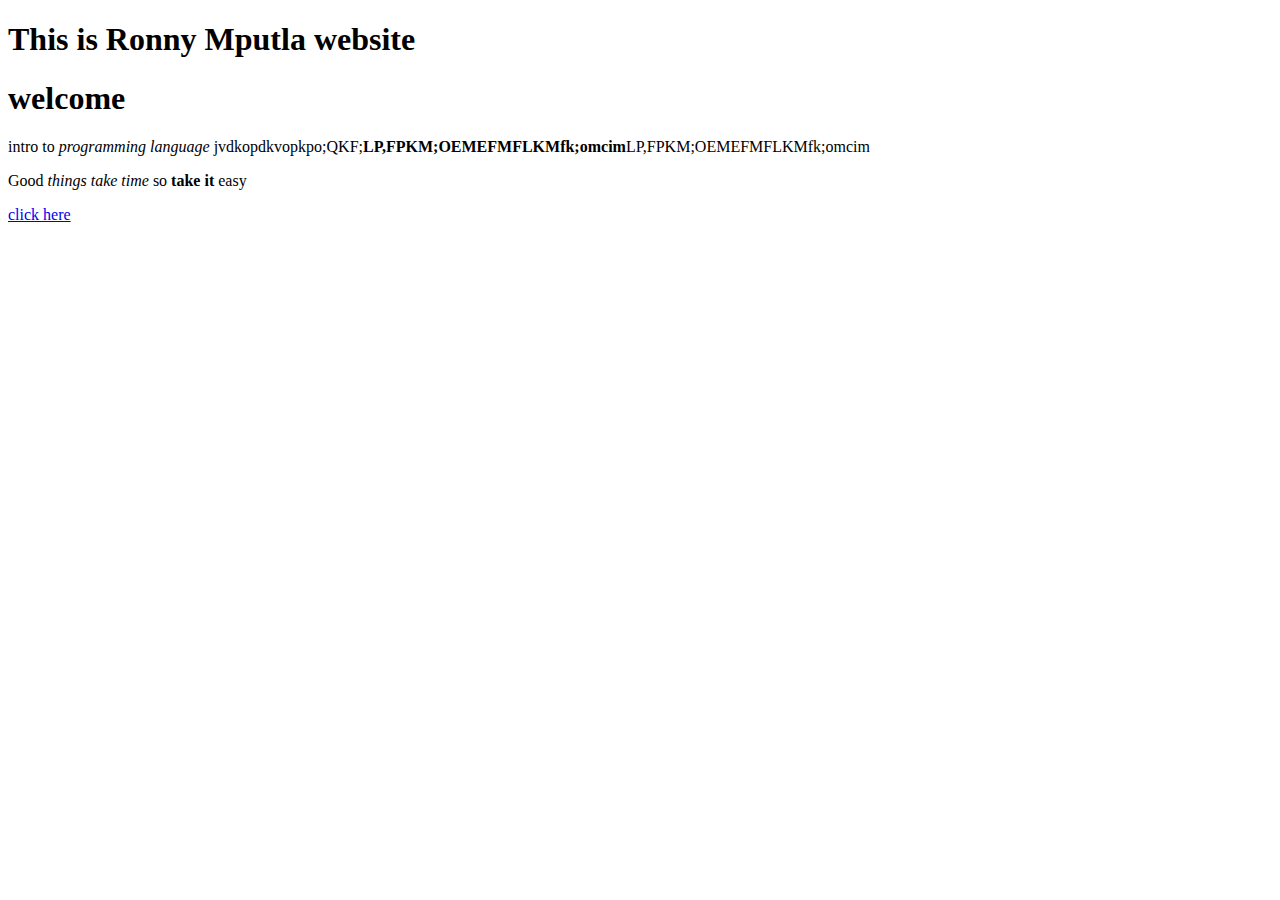
<file: code-college-intro-tutorial/chapter 5/index.html>
<!DOCTYPE html>
<html lang="en">
<head>
    <meta charset="UTF-8">
    <meta name="viewport" content="width=device-width, initial-scale=1.0">
    <title>Document</title>
</head>
<body>
    
<h1>This is Ronny Mputla website</h1>
<h1>welcome</h1>
<p>intro to <em>programming language</em> jvdkopdkvopkpo;QKF;<strong>LP,FPKM;OEMEFMFLKMfk;omcim</strong>LP,FPKM;OEMEFMFLKMfk;omcim

</p>

<p>Good <em>things take time</em> so <strong>take it </strong>easy</p>

 <p><a href="https://www.facebook.com/">click here</a></p>

</body>
</html>
</file>
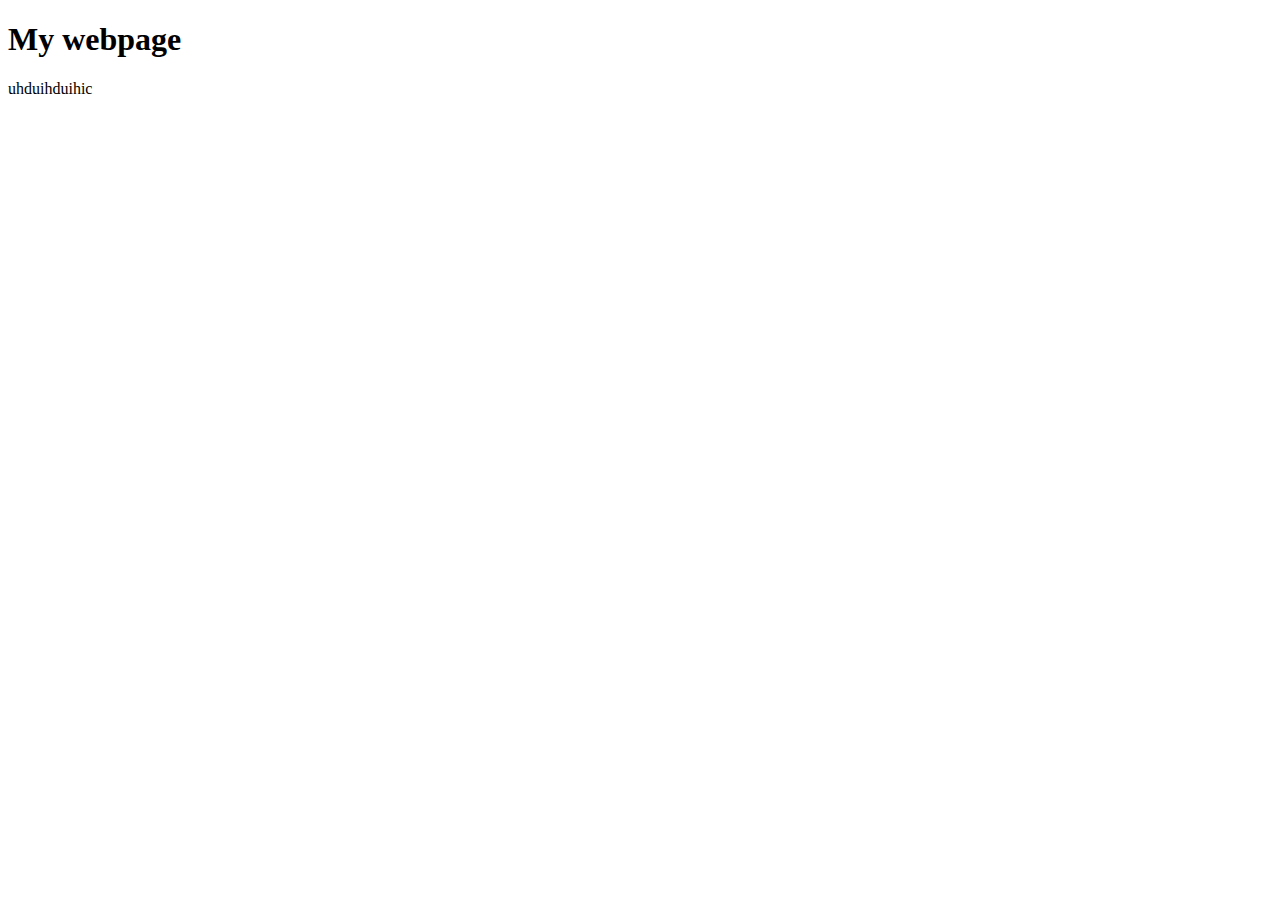
<file: code-college-intro-tutorial/chapter 6/index.html>
<!DOCTYPE html>
<html lang="en">
<head>
    <meta charset="UTF-8">
    <meta name="viewport" content="width=device-width, initial-scale=1.0">
    <title>Document</title>
</head>
<h1>My webpage</h1>
<p>uhduihduihic</p>

<body>

    <script src="main.js"></script>
    
</body>

</html>
</file>
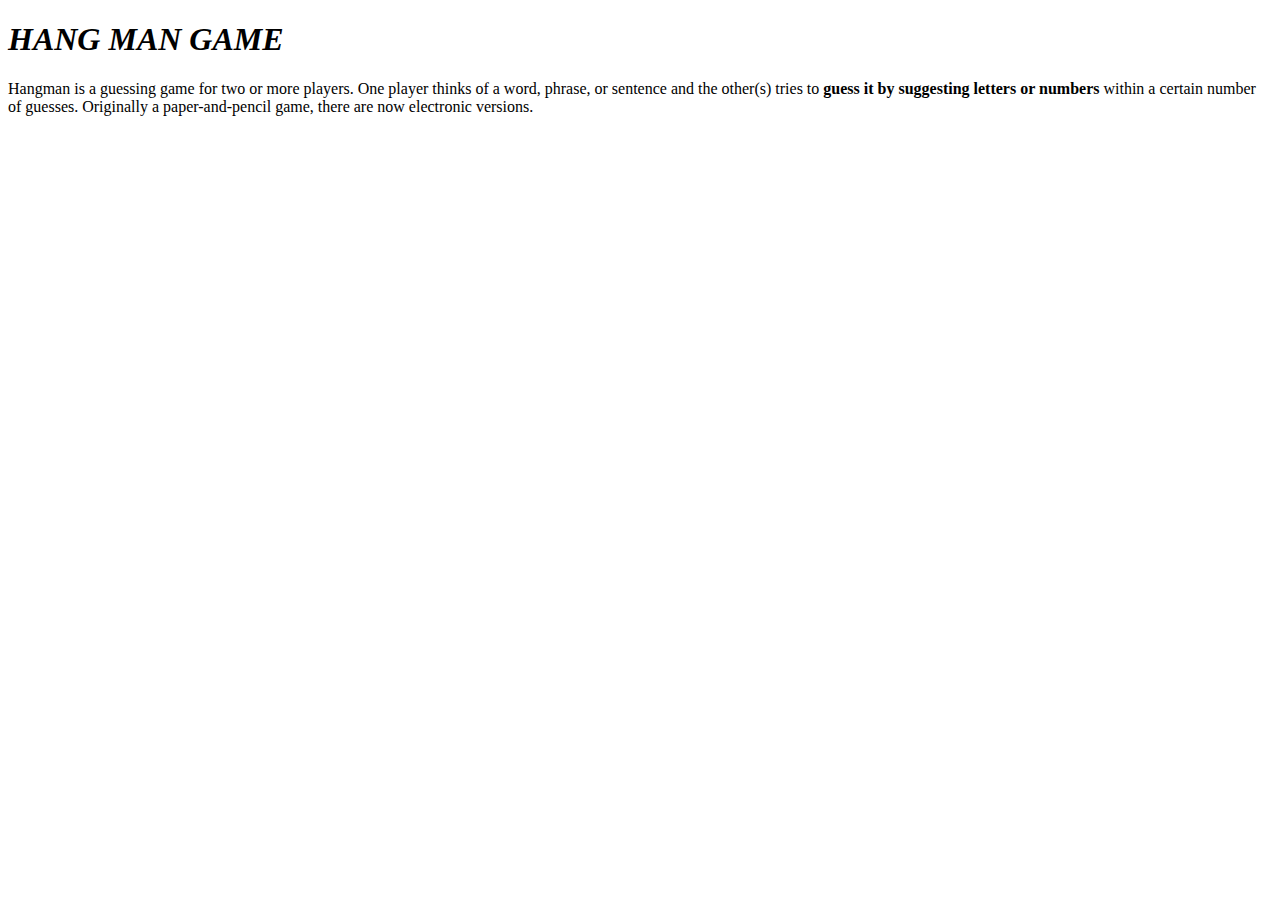
<file: code-college-intro-tutorial/chapter 7/index.html>
<!DOCTYPE html>
<html lang="en">
<head>
    <meta charset="UTF-8">
    <meta name="viewport" content="width=device-width, initial-scale=1.0">
    <title>Document</title>
</head>
<body>
    <h1> <em>HANG MAN GAME</em> </h1>
    <p>Hangman is a guessing game for two or more players. One player thinks of a word, phrase,
     or sentence and the other(s) tries to <strong>guess it by suggesting letters or numbers</strong> within a certain
      number of guesses. Originally a paper-and-pencil game, there are now electronic versions.</p>

<!-- <script src="test.js"></script> -->
<script src="test.js"></script>

</body>
</html>
</file>
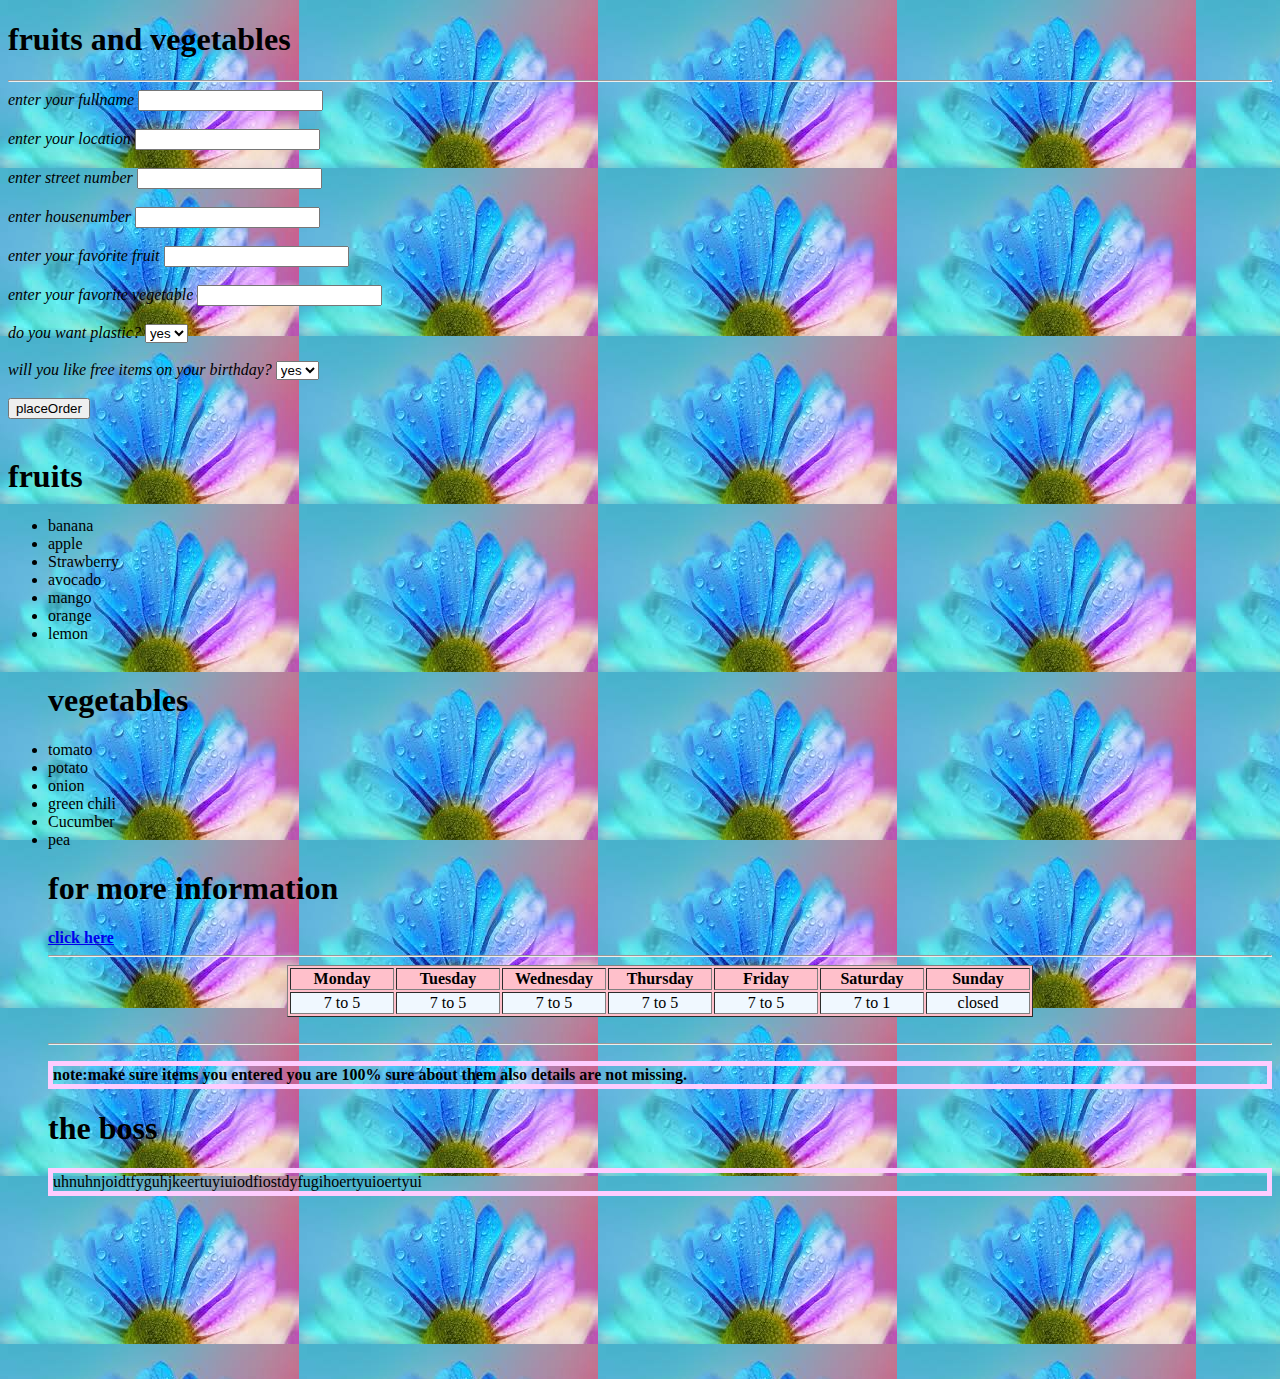
<file: code-college-intro-tutorial/my web page/index.html>
<!DOCTYPE html>
<html lang="en">
<head>
    <meta charset="UTF-8">
    <meta name="viewport" content="width=device-width, initial-scale=1.0">
    <title>www.fruitsandvegetable.co.za</title>

    <link rel="stylesheet" href="index.css"> 

</head>

<body>
    <h1>fruits and vegetables</h1>
    <hr>
    <div id="orderForm">
<label><em>enter your fullname</em>
    <input type="text" id="enter fullname" />
    </label>
    <br />
    <br />
    <label><em>enter your  location</em>
        <input type="text" id="enter your location" />
        </label>
        <br />
        <br />
        <label><em>enter street number</em>
            <input type="text" id="enter street number" />
            </label>
            <br />
            <br />
            <label><em>enter housenumber</em>
                <input type="text" id="enter housenumber" />  
              </label>
              <br />
              <br />
<label><em>enter your favorite fruit</em> 
    <input type="text" id="enter your favorite fruit" />
     </label>
    <br />
    <br />
    <label><em>enter your favorite vegetable</em>
        <input type="text" id="enter your favorite vegetable" />
        </label>
<br />
<br />
<label><em>do you want plastic?</em>
    <select id="plastic">
        <option value="yes">yes</option> 
        <option value="no">no</option>
        </select>   
    </label>
    <br />
    <br />
    <label><em>will you like free items on your birthday?</em>   
     <select id="birthday">
        <option value="yes">yes</option>
        <option value="no">no</option>
     </select>
     </label>
     <br />
     <br />
     <button type="button" id="placeorder">placeOrder
     </button>
<br />
<br />
<h1>fruits</h1>
<ul id="fruit">
   <li id="banana">banana</li>
   <li id="apple" >apple</li>
   <li id="peach" >Strawberry</li>
   <li id="avocado">avocado</li>
   <li id="mango">mango</li>
   <li id="orange">orange</li> 
   <li id="lemon">lemon</li>
<br/> 
<h1>vegetables</h1>
   <li id="tomato">tomato</li>
   <li id="potato">potato</li> 
   <li id="onion">onion</li>
   <li id="green chili">green chili </li>
   <li id="Cucumber">Cucumber</li>
   <li id="pea">pea</li>

<h1>for more information</h1>
<h2></h2><a href="https://www.evergreenspta.co.za/"><strong>click here</strong></a></h2>

<hr>

<table border="1" style="background-color: pink;"
    <tr align="center">
        <th width="100">Monday</th>
        <th width="100">Tuesday</th>
        <th width="100">Wednesday</th>
        <th width="100">Thursday</th>
        <th width="100">Friday</th>
        <th width="100">Saturday</th>
        <th width="100">Sunday</th>
    </tr>
    <tr align="center" style="background-color: aliceblue;"  >
         <td>7 to 5</td>
         <td>7 to 5</td>
         <td>7 to 5</td>
         <td>7 to 5</td>
         <td>7 to 5</td>
         <td>7 to 1</td>
         <td>closed</td>
      
</tr>
</table>
<br />
<hr>
<p><strong>note:make sure items you entered you are 100% sure about them also details are not missing.</strong></p>


<div>
<h1>the boss</h1>
<p>uhnuhnjoidtfyguhjkeertuyiuiodfiostdyfugihoertyuioertyui</p>




</div>




     <script src="main.js"></script>

    </body>
    </html>
</file>
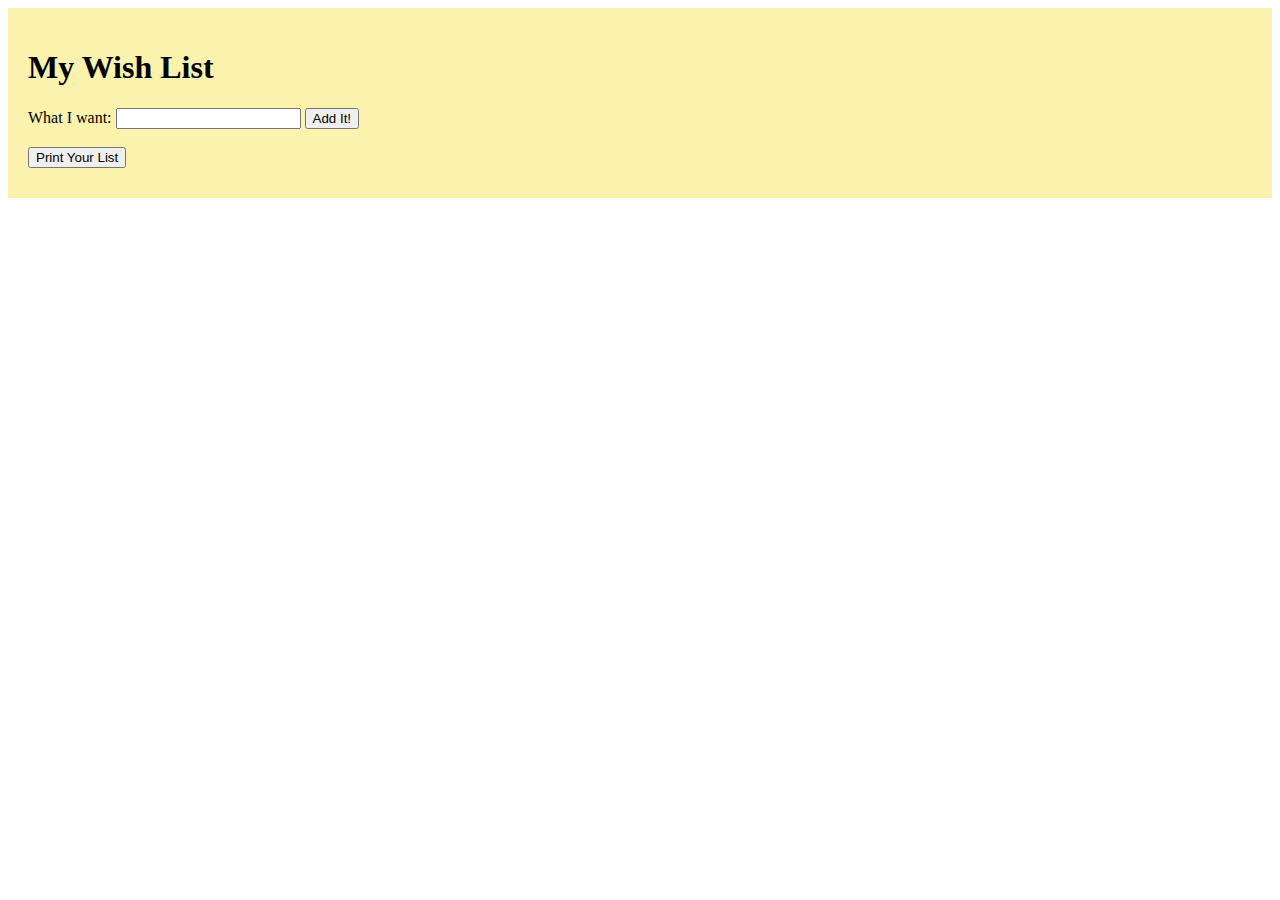
<file: code-college-intro-tutorial/Dummies/chapter-13-dummies/index.html>
<!DOCTYPE html>
<html lang="en">
<head>
    <meta charset="UTF-8">
    <meta http-equiv="X-UA-Compatible" content="IE=edge">
    <meta name="viewport" content="width=device-width, initial-scale=1.0">
    <title>Wish List</title>
    <link rel="stylesheet" href="wishlist.css">
</head>
<body>
    <div id="listPage" class="print">

        <h1>My Wish List</h1>

        <div id="formArea">
          <label>What I want:
            <input type="text" id="iWant" />
          </label>
          <button type="button" id="addIt">Add It!</button>
          <br>
          <br>
          <button type="button" id="printable">Print Your List</button>
        </div>
        <ul id="wishList"></ul>
      </div>

    <script src="wishlist.js"></script>
</body>
</html>
</file>
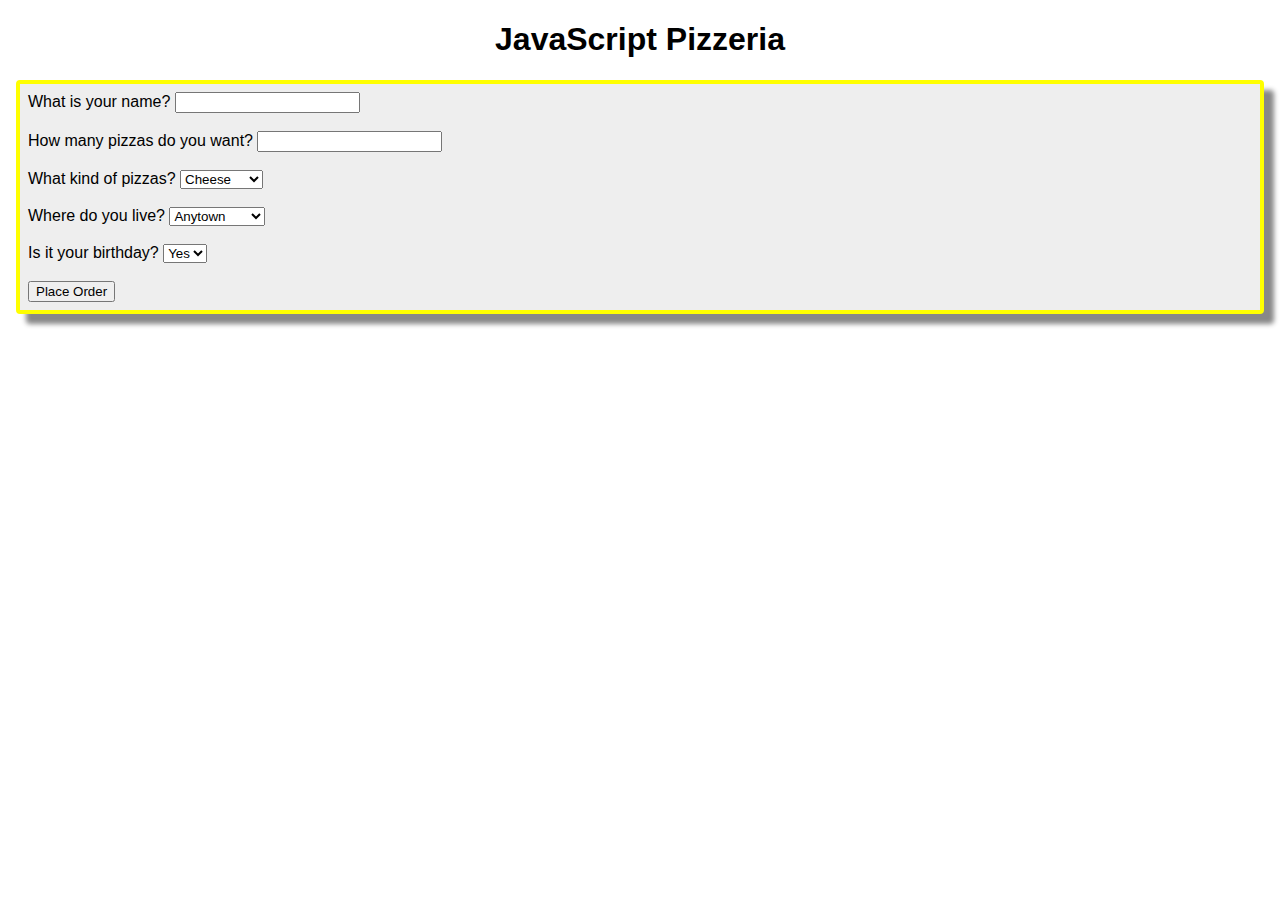
<file: code-college-intro-tutorial/Dummies/chapter-14-dummies/index.html>
<!DOCTYPE html>
<html>

<head>
    <meta charset='utf-8'>
    <meta http-equiv='X-UA-Compatible' content='IE=edge'>
    <title>Use Conditional Statements</title>

    <link rel="stylesheet" href="chap14.css">

</head>

<body>
    <h1>JavaScript Pizzeria</h1>
    <div id="orderForm">
        <label>What is your name?
            <input type="text" id="custName" />
        </label>
        <br />
        <br />
        <label>How many pizzas do you want?
            <input type="number" id="numPizzas" />
        </label>
        <br />
        <br />
        <label>What kind of pizzas?
            <select id="typePizza">
                <option value="cheese">Cheese</option>
                <option value="pepperoni">Pepperoni</option>
            </select>
        </label>
        <br />
        <br />
        <label>Where do you live?
            <select id="deliveryCity">
                <option value="Anytown">Anytown</option>
                <option value="Sacramento">Sacramento</option>
                <option value="Beverly Hills">Beverly
                    Hills</option>
            </select>
        </label>
        <br />
        <br />
        <label>Is it your birthday?
            <select id="birthday">
                <option value="yes">Yes</option>
                <option value="no">No</option>
            </select>
        </label>
        <br />
        <br />
        <button type="button" id="placeOrder">Place
            Order</button>
    </div>
    <div id="displayTotal"></div>

    <script src='chap14.js'></script>
    <!-- <script src='js/listings.js'></script> -->
</body>

</html>
</file>
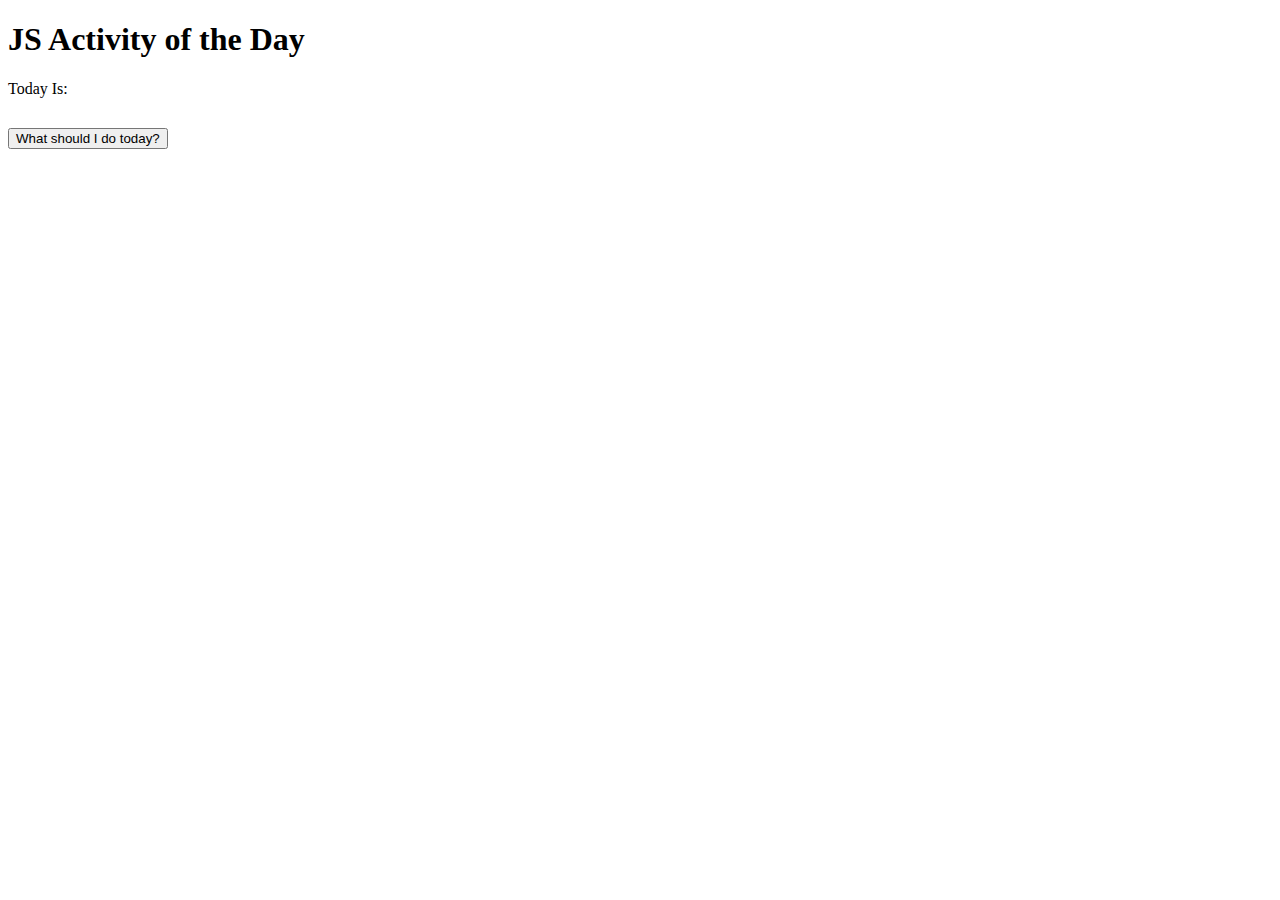
<file: code-college-intro-tutorial/Dummies/chapter-15-dummies/index.html>
<!DOCTYPE html>
<html>
<head>
    <meta charset='utf-8'>
    <meta http-equiv='X-UA-Compatible' content='IE=edge'>
    <title>Page Title</title>
    <meta name='viewport' content='width=device-width, initial-scale=1'>
    <link rel='stylesheet' type='text/css' media='screen' href='calendar.css'>

</head>
<body>
    <h1>JS Activity of the Day</h1>
    Today Is:
    <div id="todaysdate"></div>
    <div id="buttonBox">
        <button id="whattodo" type="button" >What should I do today?</button>
    </div>
    <div id="thingToDo"></div>
</body>
<!-- <script src='calendar.js'></script> -->
<script src="switch.js"></script> 
</html>
</file>
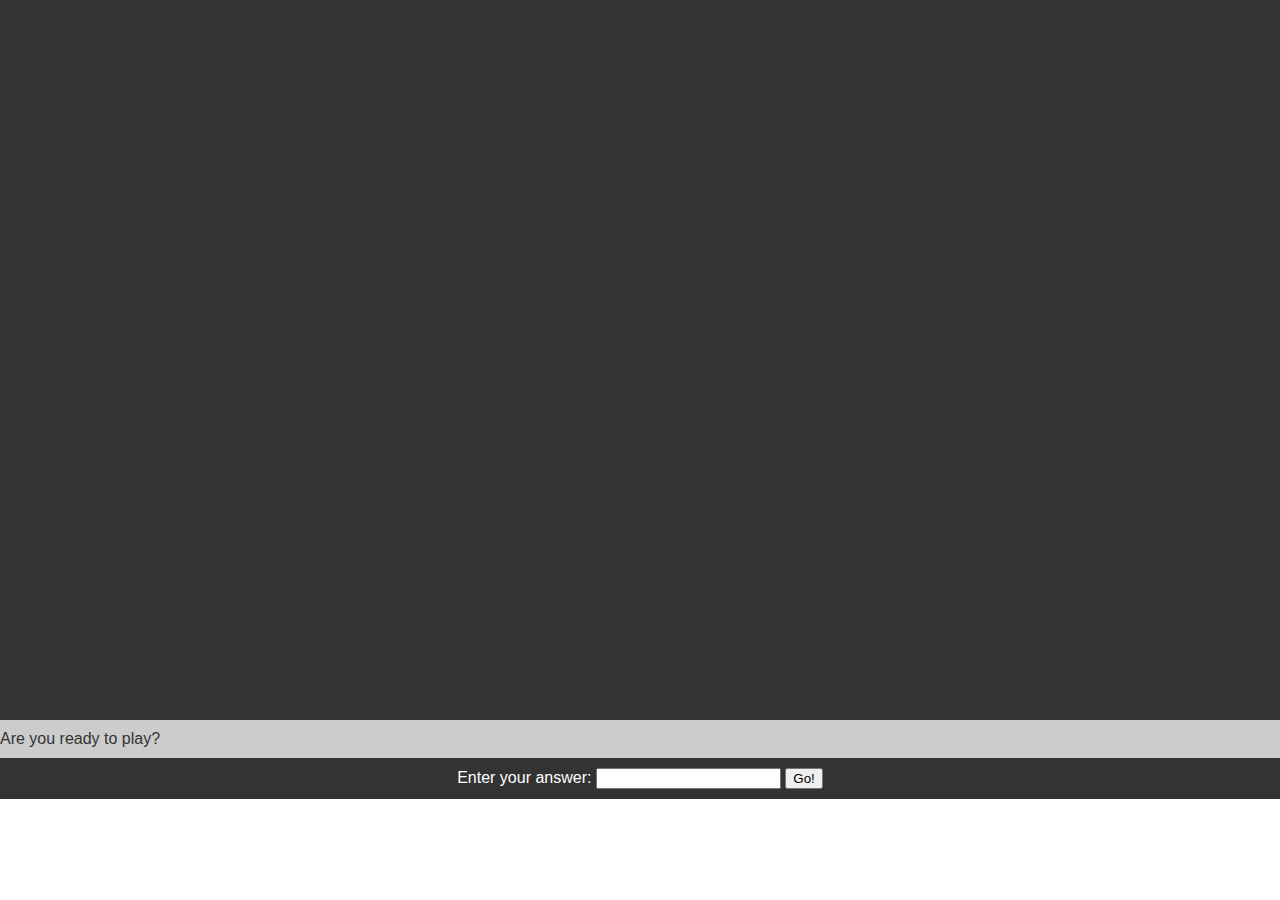
<file: code-college-intro-tutorial/Dummies/chapter-16-dummies/index.html>
<!DOCTYPE html>
<html>

<head>
    <meta charset='utf-8'>
    <meta http-equiv='X-UA-Compatible' content='IE=edge'>
    <title>Page Title</title>
    <meta name='viewport' content='width=device-width, initial-scale=1'>
    <link rel='stylesheet' type='text/css' media='screen' href='chap16.css'>

</head>

<body>
    <div id="story"></div>
    <div id="siteFooter">
        <div id="question"></div>
        <div id="answer">Enter your answer:
            <input type="text" id="yourAnswer" />
            <button type="button" id="submit">Go!</button>
        </div>
    </div>
    <!-- everything under here is hidden using CSS so that we can display it later using JavaScript -->
    <div class="storyPart" id="answer01">
        <p>You are the captain of a spaceship named "The Flying Hippo." One day, you're working on tuning up your ship's engines when you get an urgent message on your space phone:</p>
        <p>"Captain, one of our Mars robots is sick. We need you to go to Mars immediately and retrieve it so that we can fix it and download the results of its important experiments."</p>
        <p>You remember that you're supposed to go to a meeting of the Space Scouts tonight, and you were really looking forward to it. But, on the other hand, the other Space Scouts would understand that this mission is very important.</p>
        <p>What do you do? Go to Mars, or stay home?</p>
    </div>
    <div class="storyPart" id="answer02">
        <p>Answer Yes when you're ready!</p>
    </div>
    <div class="storyPart" id="err0">
        <p>Please answer yes or no.</p>
    </div>
    <div class="storyPart" id="answer11">
        <p>Great choice! Mars is lovely this time of year (or, during the time of the year when you'll arrive, about 260 days from now!).</p>
        <p>You pack up your things and prepare enough food for the journey, then take off!</p>
        <p>Launch goes smoothly and you sit back, put on your headphones, and prepare for a relaxing trip.</p>
        <p>A week later, things are going great. There's nothing for you to do except read, listen to music, and watch movies. Just then, you hear a strange sound.</p>
        <p>"meow."</p>
        <p>It sounds like Gizmo, your cat! She must have snuck aboard while you were packing!</p>
        <p>You're happy to have the company, but you didn't pack enough food for the both of you, and there certainly isn't a grocery store on the way to Mars.</p>
        <p>You have a choice: risk running out of food on the return trip, or turn around now and go home. What will you do?</p>
    </div>
    <div class="storyPart" id="answer12">
        <p>You decide to stay home. They'll get someone else to fly to Mars. Besides, you heard that they're going to have free pizza at the Space Scouts meeting!</p>
    </div>
    <div class="storyPart" id="err1">
        <p>Please answer Mars or Earth.</p>
    </div>
    <div class="storyPart" id="answer21">
        <p>You decide to risk it. The journey is long, and you give sweet Gizmo half your food, knowing that you may not survive the return trip, but the Flying Hippo can carry the robot home without you, and at least the important experimental data (and
            Gizmo, of course) will be safe.</p>
        <p>When you arrive at Mars, you quickly locate the sick robot. But, you also discover something else: a large ice chest full of delicious sandwiches! The last repair crew to visit the robot must have left this here! You unwrap one of the sandwiches
            and carefully take a bite. Peanut butter! Your favorite! Gizmo's favorite too!</p>
        <p>You pack up the sandwiches and the sick robot and begin the trip home, knowing that there's now more than enough food for both you and Gizmo.</p>
    </div>
    <div class="storyPart" id="answer22">
        <p>Let someone else get the robot. You turn the Flying Hippo around and head home.</p>
        <p>When you get back to the spaceport, you open the door to exit your spaceship and your boss is standing outside.</p>
        <p>You apologize and explain the whole thing to him about how there wouldn't have been enough food.</p>
        <p>Steam comes out of your boss's mechanical head as he tells you that there are always plenty of sandwiches on Mars, and that you would have been just fine if you had completed your mission. He fires you. You pick up Gizmo and start walking home.</p>
        <p>Oh well, at least you still have Gizmo!</p>
    </div>
    <div class="storyPart" id="err2">
        <p>Please answer Risk It or Go Home.</p>
    </div>
    <script src='chap16.js'></script>
</body>

</html>
</file>
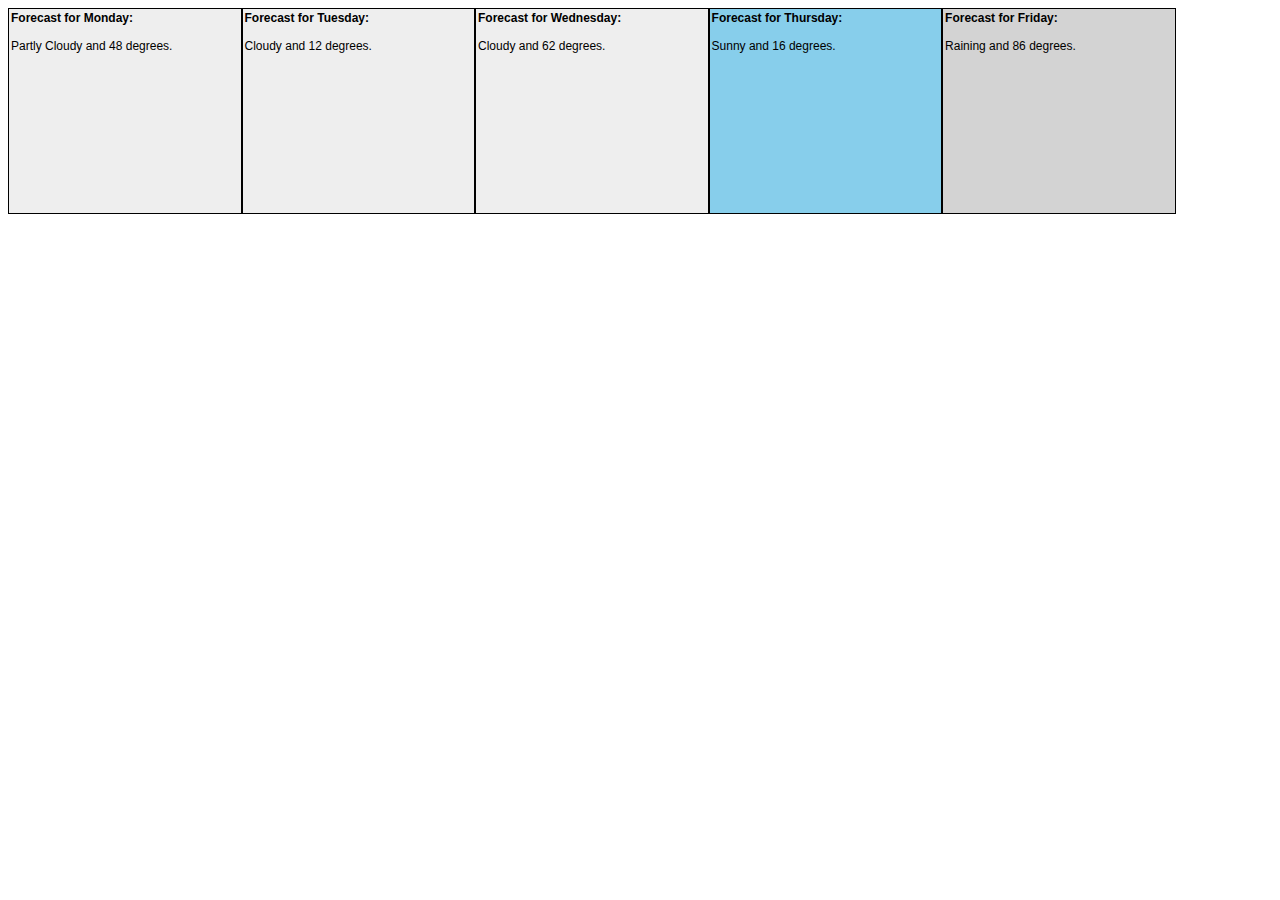
<file: code-college-intro-tutorial/Dummies/chapter-17-dummies/index.html>
<!DOCTYPE html>
<html>
<head>
    <meta charset='utf-8'>
    <meta http-equiv='X-UA-Compatible' content='IE=edge'>
    <title>Page Title</title>
    <meta name='viewport' content='width=device-width, initial-scale=1'>
    <link rel='stylesheet' type='text/css' media='screen' href='chap17.css'>

</head>
<body>
    <div id="5DayWeather"></div>
</body>
<script src='chap17.js'></script>
</html>
</file>
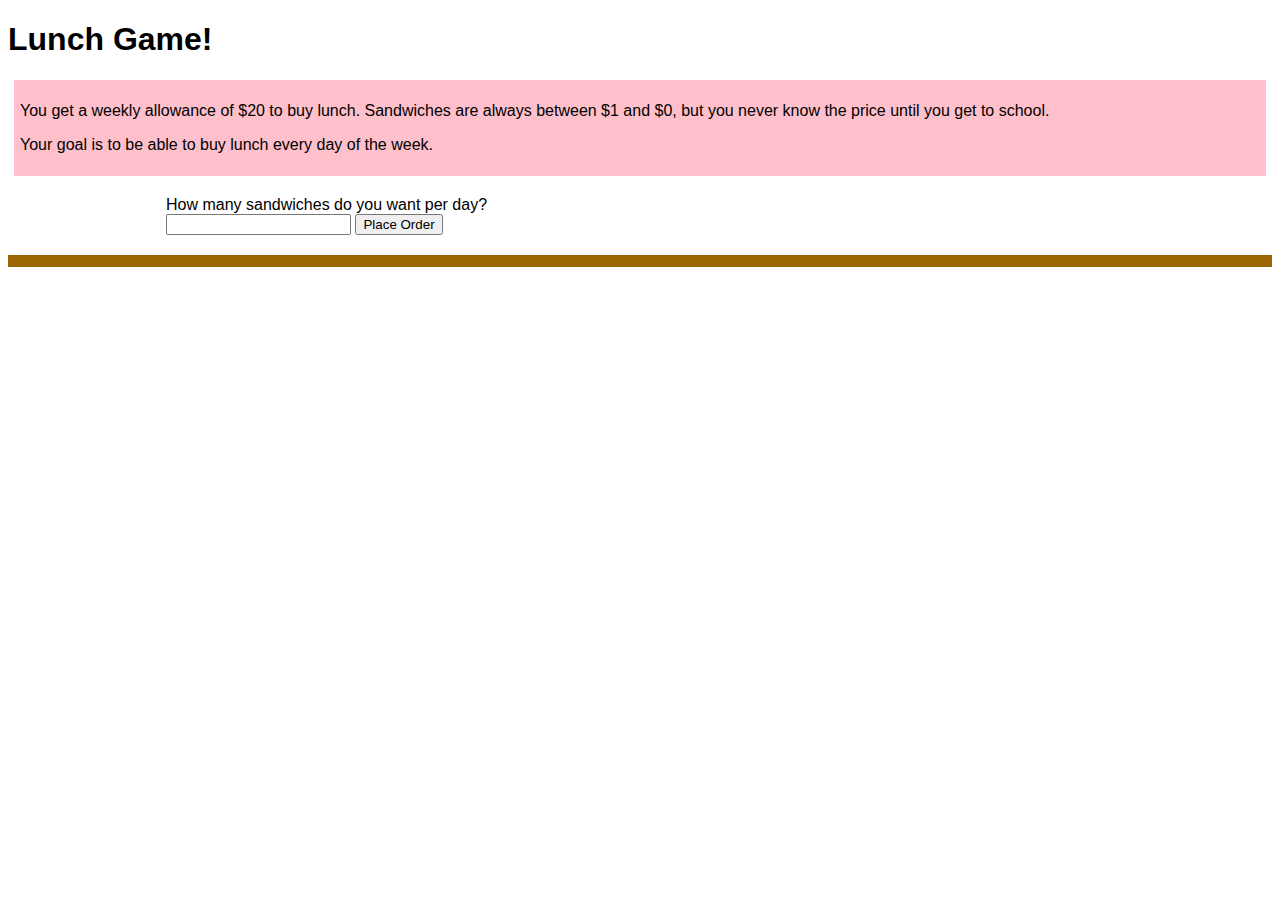
<file: code-college-intro-tutorial/Dummies/chapter-18-dummies/index.html>
<!DOCTYPE html>
<html>

<head>
    <meta charset='utf-8'>
    <meta http-equiv='X-UA-Compatible' content='IE=edge'>
    <title>The Lunch Game</title>
    <meta name='viewport' content='width=device-width, initial-scale=1'>
    <link rel='stylesheet' type='text/css' media='screen' href='chap18.css'>

</head>

<body>
    <h1>Lunch Game!</h1>

    <div id="instructions">
        <p>You get a weekly allowance of $<span id="money"></span> to buy lunch. Sandwiches are always between $1 and
            $0, but you never know the price until you get to school.</p>
        <p>Your goal is to be able to buy lunch every day of the week.</p>
    </div>
    <div id="orderForm">
        <label>How many sandwiches do you want per day?
            <br />
            <input type="number" id="numSandwiches" />
        </label>
        <button type="button" id="placeOrder">Place Order</button>
    </div>
    <div id="receipt"></div>


    <script src='chap18.js'></script>
</body>
</html>
</file>
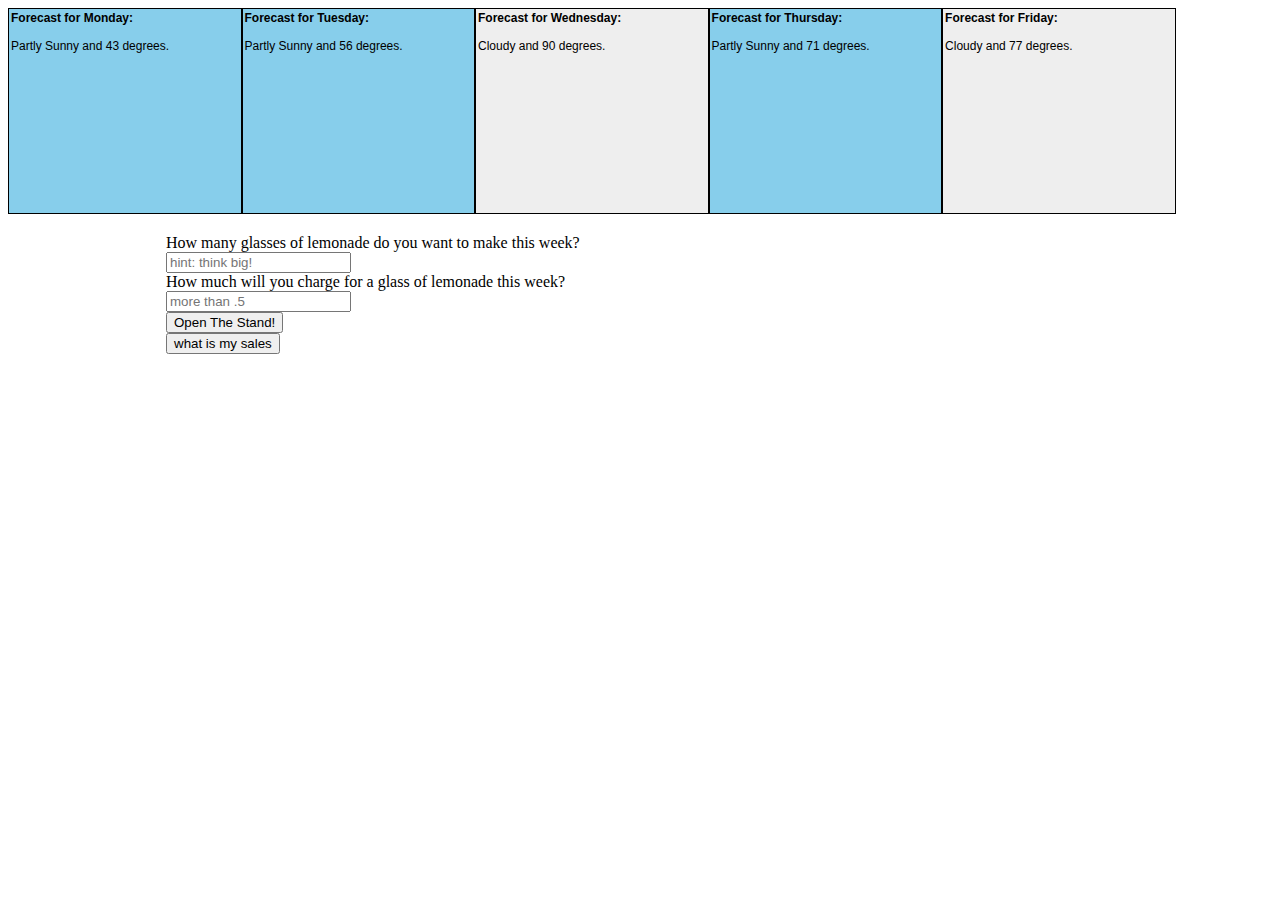
<file: code-college-intro-tutorial/Dummies/chapter-19-dummies/index.html>
<!DOCTYPE html>
<html>
 
<head>
    <meta charset='utf-8'>
    <meta http-equiv='X-UA-Compatible' content='IE=edge'>
    <title>The Lunch Game</title>
    <meta name='viewport' content='width=device-width, initial-scale=1'>
    <link rel='stylesheet' type='text/css' media='screen' href='chap19.css'>

    </script>
 
</head>
 
<body>
    <div id="5DayWeather"></div>
    <br clear="all">
    <div id="orderForm">
        <div id="glasses">
            <label>How many glasses of lemonade do you want to make this week?
                <br />
                <input type="number" id="numGlasses" placeholder="hint: think big!" />
            </label>
        </div>
        <div id="price">
            <label>How much will you charge for a glass of lemonade this week?
                <br />
                <input type="number" id="glassPrice" placeholder="more than .5" />
            </label>
        </div>
        <button type="button" id="OpenTheStand">Open The Stand!</button>
        <br>
        <button type="button" id="myData">what is my sales</button>
    </div>
    <div id="result"></div>
    <script src='chap19.js'></script>
</body>
</html>
</file>
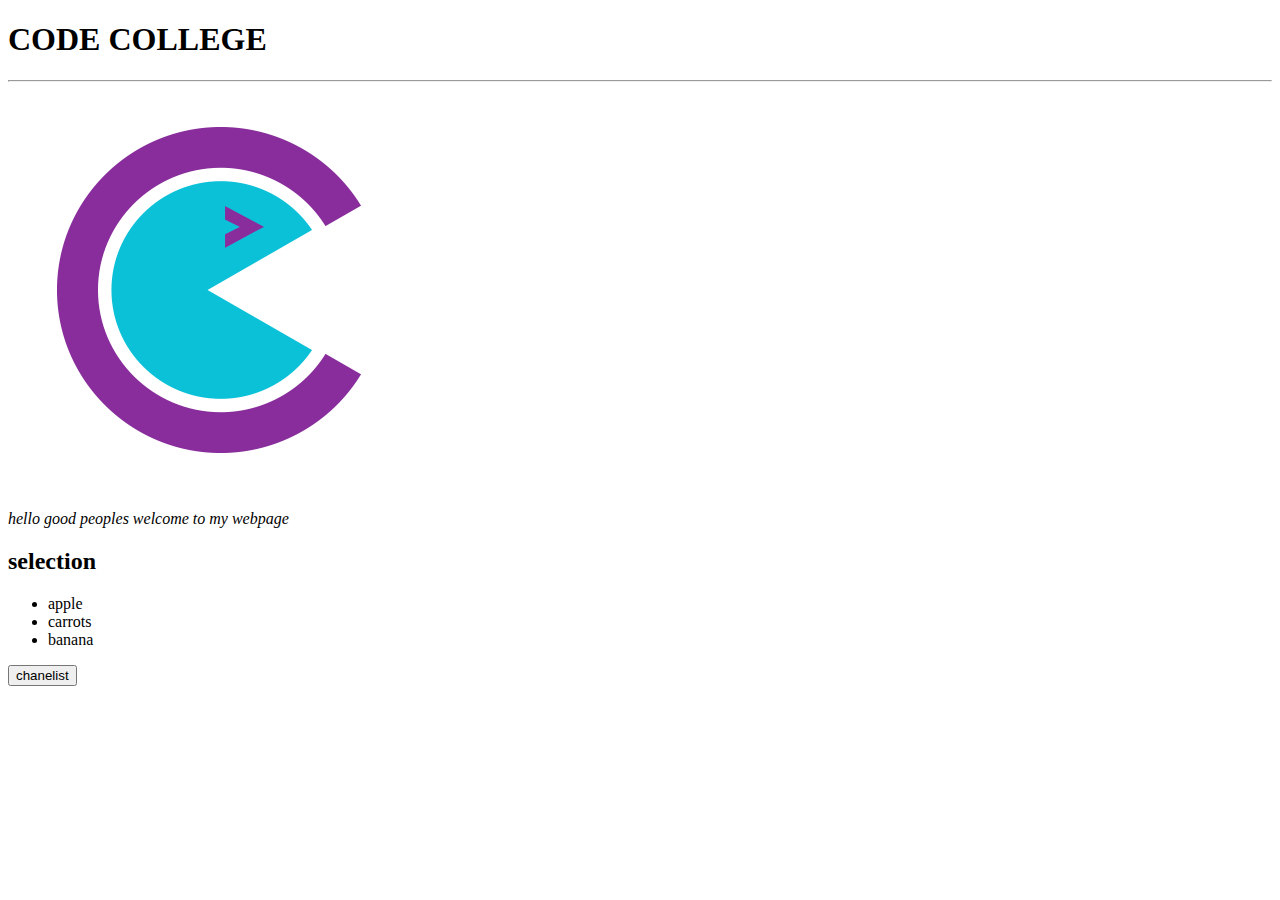
<file: code-college-intro-tutorial/Dummies/chapter-5-dummies/index.html>
<!DOCTYPE html>
<html lang="en">
<head>
    <meta charset="UTF-8">
    <meta name="viewport" content="width=device-width, initial-scale=1.0">
    <title>chapter5dummies</title>
</head>
<body>

<h1>CODE COLLEGE</h1>

<hr>

<img src="code-college-logo.png" alt="my id photo">

<p><em>hello good peoples welcome to my webpage</em></p>

<h2 id="passion">passion:</h2>

<ul>
   
    <li id="firstThing">apple</li>
    <li id="secondThing">carrots</li>
    <li id="thirdThing">banana</li>
   
</ul>

<button id="my-bttn" type="button">chanelist</button>



    <script src="main.js"></script>
</body>
</html>
</file>
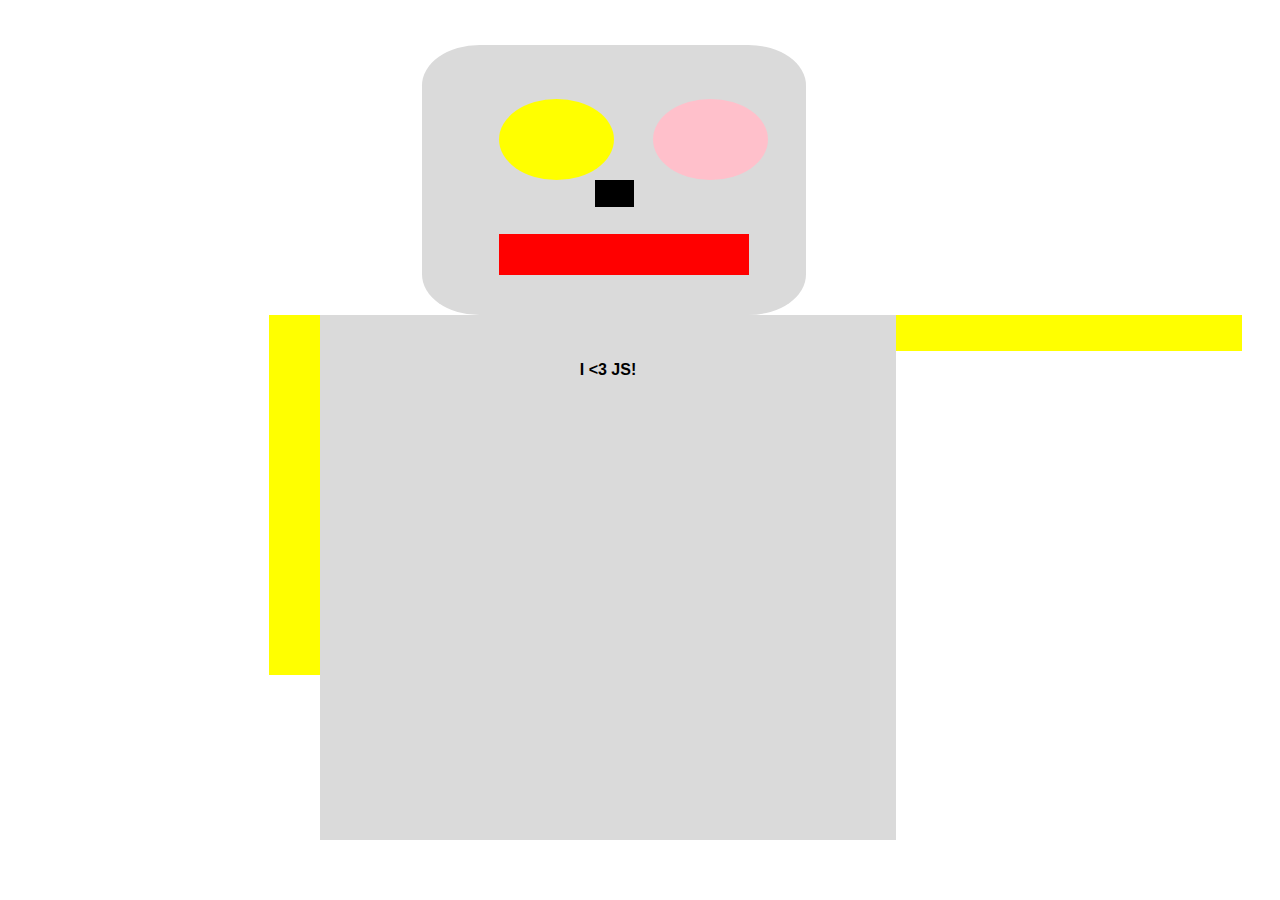
<file: code-college-intro-tutorial/Dummies/Chapter 6-dummies/robot.html>
<!DOCTYPE html>
<html>
<head>
<title>Robot</title>
<link rel="stylesheet" href="styles.css">
<!-- <link rel="stylesheet" href="test.css"> -->
</head>
<body>
<div id="robot">
    <div id="head">
        <div class="eye" id="righteye"></div>
        <div class="eye" id="lefteye"></div>
        <div id="nose"></div>
        <div id="mouth"></div>
    </div>
    <div class="arm" id="rightarm"></div>
    <div id="body"><p><strong>I &lt;3 JS!</strong></p></div>
    <div class="arm" id="leftarm"></div>
</div>
</body>
</html>
</file>
<file: code-college-intro-tutorial/my web page/index.css>
body {
   height: 150vh;
   background-image: url(images.jpg) 
}

p {
   border: 5px solid #fecdff;
}
</file>
<file: code-college-intro-tutorial/Dummies/chapter-13-dummies/wishlist.css>
body {
    font-family: Arial, sans-serif;
}
#listPage.print {
    background-color: #FAF2AD;
    padding: 20px;
    font-family: cursive;
}
#listPage.print ul {
    margin: 10px 0px;
    padding: 0px;
    border-left: 4px double red;
}
#listPage.print li {
    list-style-type:none;
    margin: 0px -20px;
    padding-left: 26px;
    border-bottom: 1px solid blue;
    line-height: 36px;
    font-size: 24px;
    font-family: cursive;
}
</file>
<file: code-college-intro-tutorial/Dummies/chapter-14-dummies/chap14.css>
body {
    font-family: Arial, sans-serif;
}

h1 {
    text-align: center;
}

#orderForm {
    background-color: #eeeeee;
    border: 4px solid yellow;
    border-radius: 4px;
    padding: 8px;
    margin: 8px;
    box-shadow: 10px 10px 5px #888888;
}
</file>
<file: code-college-intro-tutorial/Dummies/chapter-15-dummies/calendar.css>
body {
    font-family:"Comic Sans MS";
}
#buttonBox {
    margin-top: 30px;
}
#thingToDo {
    margin-top: 20px;
    background-color: aqua;
}
</file>
<file: code-college-intro-tutorial/Dummies/chapter-16-dummies/chap16.css>
* {
    margin: 0px;
  }
  
  html,
  body {
      font-family: Arial, sans-serif;
      height: 100%;
      overflow: hidden;
  }
  
  #story {
      width: 100%;
      color: yellow;
      height: 80%;
      background-color: #333;
      overflow-y: scroll;
  }
  
  #site-footer,
  .story:after {
      position: static;
      bottom: 0;
      height: 20%;
  }
  
  #question {
      padding: 10px 0;
      width: 100%;
      background-color: #CCC;
      color: #333;
  }
  
  #answer {
      padding: 10px 0;
      width: 100%;
      background-color: #333;
      color: #FFF;
      text-align: center;
      display: none;
  }
  
  .storyPart {
      display: none;
  }
  
  p {
      margin-top: 1em;
  }
</file>
<file: code-college-intro-tutorial/Dummies/chapter-17-dummies/chap17.css>
#Monday,
#Tuesday,
#Wednesday,
#Thursday,
#Friday {
    width: 18%;
    height: 200px;
    float: left;
    border: 1px solid black;
    padding: 2px;
    font-family: sans-serif;
    font-size: 12px;
}

.Sunny {
    background-color: skyblue;
}

.Raining {
    background-color: lightgrey;
}

.Cloudy {
    background-color: #eee;
}

.Thunderstorm {
    background-color: #333;
    color: #fff;
}
</file>
<file: code-college-intro-tutorial/Dummies/chapter-18-dummies/chap18.css>
body {
    font-family: sans-serif;
}

#instructions {
    background-color: pink;
    padding: 6px;
    margin: 6px;
}

#orderForm {
    width: 75%;
    margin: 20px auto;
}

#receipt {
    background-color: #996600;
    color: yellow;
    padding: 6px;
}
</file>
<file: code-college-intro-tutorial/Dummies/chapter-19-dummies/chap19.css>
#Monday, 
#Tuesday, 
#Wednesday, 
#Thursday, 
#Friday {
    width: 18%;
    height: 200px;
    float: left;
    border: 1px solid black;
    padding: 2px;
    font-family: sans-serif;
    font-size: 12px;
}
.Sunny {
    background-color: skyblue;
}
.Raining {
    background-color: lightgrey;
}
.Cloudy {
    background-color: #eee;
}
.Thunderstorm {
    background-color: #333;
    color: #fff;
}
#orderForm {
    width: 75%;
    margin: 20px auto;
}
#receipt {
    background-color: #996600;
    color: yellow;
    padding: 6px;
}
</file>
<file: code-college-intro-tutorial/Dummies/Chapter 6-dummies/styles.css>
body {
    font-family: Arial;
}

p {
    font-size: 1em;
}

.eye {
    background-color: blue;
    width: 30%;
    height: 30%;
    border-radius: 50%;
}

.arm {
    background-color:yellow;
   position: absolute;
    top: 35%;
    width: 5%;
    height: 40%;
}

#head {
    width: 30%;
    height: 30%;
    border-radius: 15%;
    background-color: #dadada;
    position: absolute;
    left: 33%;
    top: 5%;
}

#righteye {
    background-color: yellow;
    position: absolute;
    left: 20%;
    top: 20%;
}

#lefteye {
    background-color: pink;
    position: absolute;
    left: 60%;
    top: 20%;
}

#nose {
    position: absolute;
    left: 45%;
    top: 50%;
    width: 10%;
    height: 10%;
    background-color: black;
}

#mouth {
    position: absolute;
    width: 65%;
    height: 15%;
    left: 20%;
    top: 70%;
    background-color: red;
}

#body {
    position: absolute;
    left: 25%;
    top: 35%;
    width: 45%;
    height: 55%;
    background-color: #dadada;
    text-align: center;
    padding-top: 30px;
}

#rightarm {

   
    position: absolute;
    left: 21%;
}

#leftarm {
    
    position: absolute;
    right: 3%;
    width: 27%;
    height: 4%;
}
</file>
<file: code-college-intro-tutorial/Dummies/Chapter 6-dummies/test.css>
body {
 
    background-color: blue;
}
</file>
